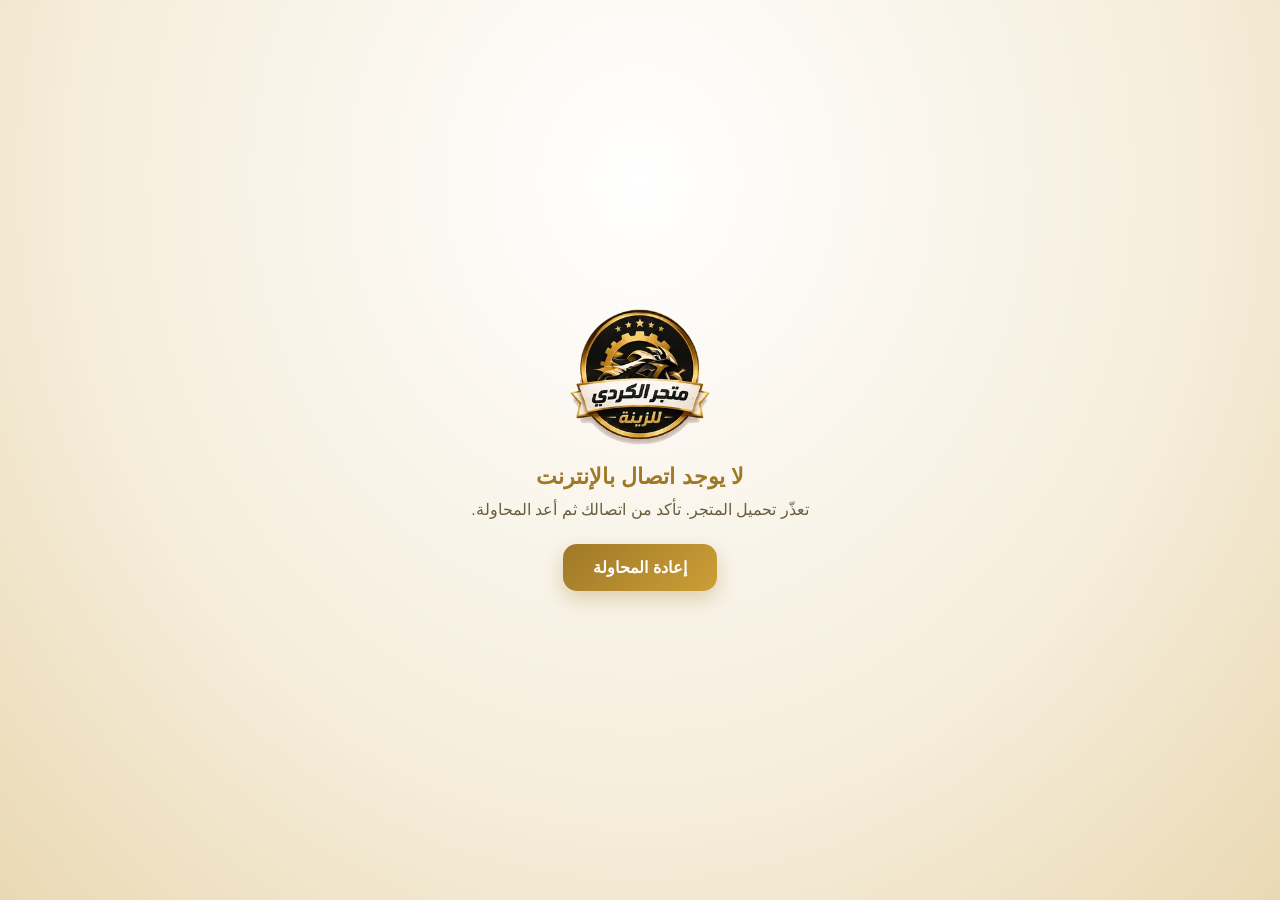
<file: offline.html>
<!DOCTYPE html>
<html lang="ar" dir="rtl"><head><meta charset="utf-8"><meta name="viewport" content="width=device-width,initial-scale=1,viewport-fit=cover"><meta name="theme-color" content="#9f7928"><title>غير متصل | متجر الكردي للزينة</title>
<style>*{box-sizing:border-box}body{margin:0;min-height:100vh;display:grid;place-items:center;text-align:center;padding:24px;font-family:Tahoma,Arial,sans-serif;color:#2e2518;background:radial-gradient(ellipse at 50% 20%,#fff,#f6eedd 60%,#ead9b3)}img{width:140px;height:auto}h1{margin:14px 0 6px;font-size:1.4rem;color:#9f7928}p{margin:0 0 20px;color:#6c5d3e;line-height:1.8}button{border:0;cursor:pointer;font:700 1rem Tahoma,Arial;color:#fff;background:linear-gradient(135deg,#9f7928,#cd9e37);padding:14px 30px;border-radius:14px;box-shadow:0 8px 20px rgba(159,121,40,.3)}button:active{transform:translateY(1px)}</style></head>
<body><main><img src="assets/img/kurdi-badge.webp" alt="متجر الكردي للزينة"><h1>لا يوجد اتصال بالإنترنت</h1><p>تعذّر تحميل المتجر. تأكد من اتصالك ثم أعد المحاولة.</p><button onclick="location.reload()">إعادة المحاولة</button></main>
<script>addEventListener('online',function(){location.reload()})</script></body></html>
</file>
